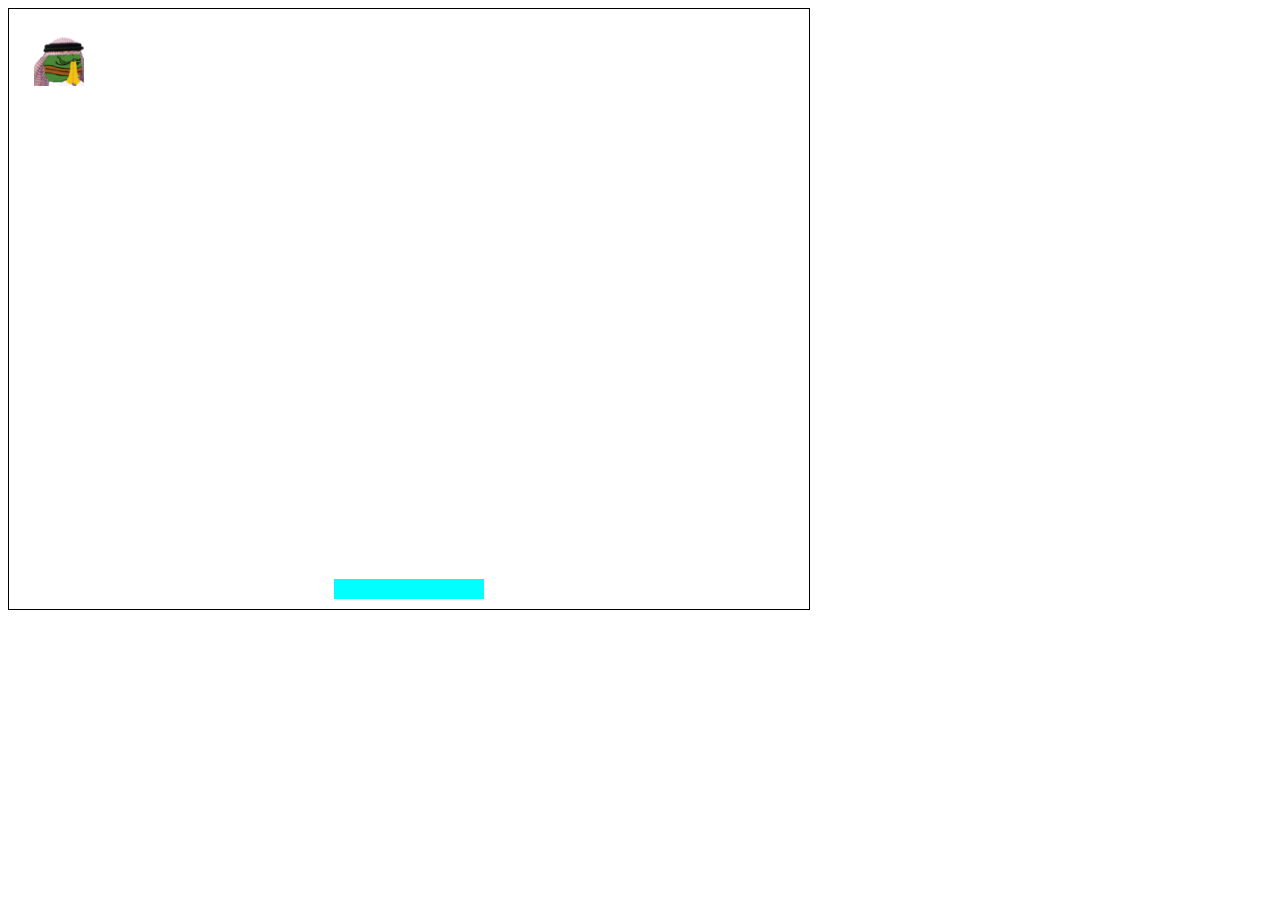
<file: gametest/index.html>
<!DOCTYPE html>
<html lang="en">
<head>
    <meta charset="UTF-8">
    <meta http-equiv="X-UA-Compatible" content="IE=edge">
    <meta name="viewport" content="width=device-width, initial-scale=1.0">
    <title>Document</title>
    <style>
        #Gamescreen{
            border: 1px solid black;
        }
        img{
            display: none;
        }
    </style>
</head>
<body>
    <img id="img_ball" src="assets/images/emoji.png">

    <canvas id="Gamescreen" width="800" height="600"></canvas>

    <script type="module" src="script.js"></script>
</body>
</html>
</file>
